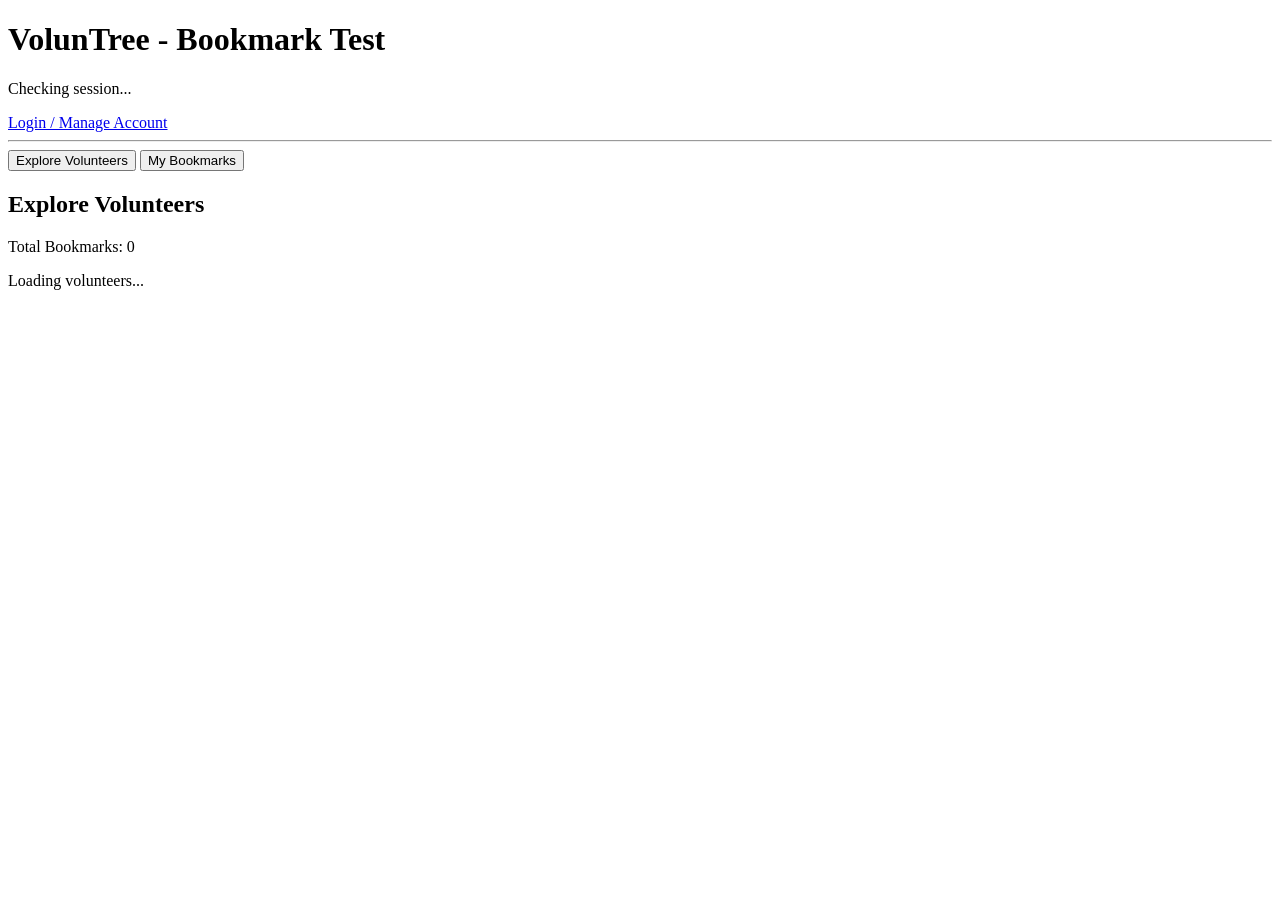
<file: html/bookmark-test.html>
<!DOCTYPE html>
<html lang="en">
<head>
    <meta charset="UTF-8">
    <meta name="viewport" content="width=device-width, initial-scale=1.0">
    <title>VolunTree - Bookmark Test</title>
</head>

<body>

    <header>
        <h1>VolunTree - Bookmark Test</h1>

        <p id="auth-status">Checking session...</p>

        <a href="./login-test.html">Login / Manage Account</a>
    </header>

    <hr>

    <main>

        <nav aria-label="Bookmark navigation">
            <button id="explore-btn">Explore Volunteers</button>
            <button id="saved-btn">My Bookmarks</button>
        </nav>

        <section>
            <h2 id="section-title">Explore Volunteers</h2>

            <p id="bookmark-count">Total Bookmarks: 0</p>

            <p id="message" role="status" aria-live="polite"></p>

            <div id="volunteer-list">
                Loading volunteers...
            </div>
        </section>

    </main>

    <script type="module">

        import { supabase } from '../js/supabase.js';

        import {
            getVolunteers
        } from '../js/volunteers.js';

        import {
            getBookmarks,
            toggleBookmark
        } from '../js/bookmarks.js';


        // ========================================
        // 1. APPLICATION STATE
        // ========================================

        let currentUser = null;
        let volunteers = [];
        let bookmarkedIds = new Set();
        let currentView = 'explore';
        let isBusy = false;


        // ========================================
        // 2. HTML ELEMENTS
        // ========================================

        const authStatus = document.getElementById('auth-status');
        const volunteerList = document.getElementById('volunteer-list');
        const bookmarkCount = document.getElementById('bookmark-count');
        const sectionTitle = document.getElementById('section-title');
        const message = document.getElementById('message');

        const exploreBtn = document.getElementById('explore-btn');
        const savedBtn = document.getElementById('saved-btn');


        // ========================================
        // 3. CHECK LOGIN SESSION
        // ========================================

        async function checkSession() {

            const { data, error } = await supabase.auth.getSession();

            if (error) {
                throw error;
            }

            currentUser = data.session?.user ?? null;

            if (currentUser) {
                authStatus.textContent =
                    `Access: Logged in (${currentUser.email})`;
            } else {
                authStatus.textContent =
                    'Access: Guest (Not logged in)';
            }
        }


        // ========================================
        // 4. LOAD BOOKMARKS
        // ========================================

        async function loadBookmarks() {

            if (!currentUser) {
                bookmarkedIds = new Set();
                return;
            }

            const bookmarks = await getBookmarks();

            bookmarkedIds = new Set(
                bookmarks.map(bookmark => bookmark.opportunity_id)
            );
        }


        // ========================================
        // 5. RENDER VOLUNTEERS
        // ========================================

        function renderVolunteers() {

            volunteerList.replaceChildren();

            bookmarkCount.textContent =
                `Total Bookmarks: ${bookmarkedIds.size}`;

            sectionTitle.textContent =
                currentView === 'saved'
                    ? 'My Bookmarks'
                    : 'Explore Volunteers';

            if (currentView === 'saved' && !currentUser) {

                volunteerList.textContent =
                    'Please log in to view your bookmarks.';

                return;
            }

            let displayedVolunteers = volunteers;

            if (currentView === 'saved') {

                displayedVolunteers = volunteers.filter(
                    volunteer => bookmarkedIds.has(volunteer.id)
                );
            }

            if (displayedVolunteers.length === 0) {

                volunteerList.textContent =
                    currentView === 'saved'
                        ? 'No available bookmarked volunteers.'
                        : 'No volunteers available.';

                return;
            }

            displayedVolunteers.forEach(volunteer => {

                const card = document.createElement('article');

                const title = document.createElement('h3');
                title.textContent = volunteer.title;

                const category = document.createElement('p');
                category.textContent =
                    `Category: ${
                        volunteer.volunteer_categories?.name_en
                        ?? 'Uncategorized'
                    }`;

                const location = document.createElement('p');
                location.textContent =
                    `Location: ${volunteer.location ?? '-'}`;

                const scope = document.createElement('p');
                scope.textContent =
                    `Scope: ${volunteer.scope ?? '-'}`;

                const bookmarkBtn = document.createElement('button');

                const saved = bookmarkedIds.has(volunteer.id);

                bookmarkBtn.textContent = saved
                    ? '★ Remove Bookmark'
                    : '☆ Add Bookmark';

                bookmarkBtn.setAttribute('aria-pressed', String(saved));

                bookmarkBtn.disabled = isBusy;

                bookmarkBtn.addEventListener('click', async () => {
                    await handleBookmark(volunteer.id);
                });

                card.append(
                    title,
                    category,
                    location,
                    scope,
                    bookmarkBtn
                );

                volunteerList.append(
                    card,
                    document.createElement('hr')
                );
            });
        }


        // ========================================
        // 6. HANDLE BOOKMARK BUTTON
        // ========================================

        async function handleBookmark(opportunityId) {

            if (isBusy) {
                return;
            }

            if (!currentUser) {

                message.textContent =
                    'Please log in with Google to save bookmarks.';

                return;
            }

            isBusy = true;

            message.textContent = 'Updating bookmark...';

            renderVolunteers();

            try {

                const saved = await toggleBookmark(opportunityId);

                await loadBookmarks();

                message.textContent = saved
                    ? 'Bookmark added successfully!'
                    : 'Bookmark removed successfully!';

            } catch (error) {

                console.error(error);

                message.textContent =
                    `Bookmark error: ${error.message}`;

            } finally {

                isBusy = false;

                renderVolunteers();
            }
        }


        // ========================================
        // 7. NAVIGATION BUTTONS
        // ========================================

        exploreBtn.addEventListener('click', () => {

            currentView = 'explore';

            message.textContent = '';

            renderVolunteers();
        });


        savedBtn.addEventListener('click', () => {

            currentView = 'saved';

            message.textContent = '';

            renderVolunteers();
        });


        // ========================================
        // 8. INITIALIZE PAGE
        // ========================================

        async function initialize() {

            try {

                await checkSession();

                volunteers = await getVolunteers();

                await loadBookmarks();

                renderVolunteers();

            } catch (error) {

                console.error(error);

                volunteerList.textContent =
                    `Failed to load data: ${error.message}`;
            }
        }

        initialize();

    </script>

</body>
</html>
</file>
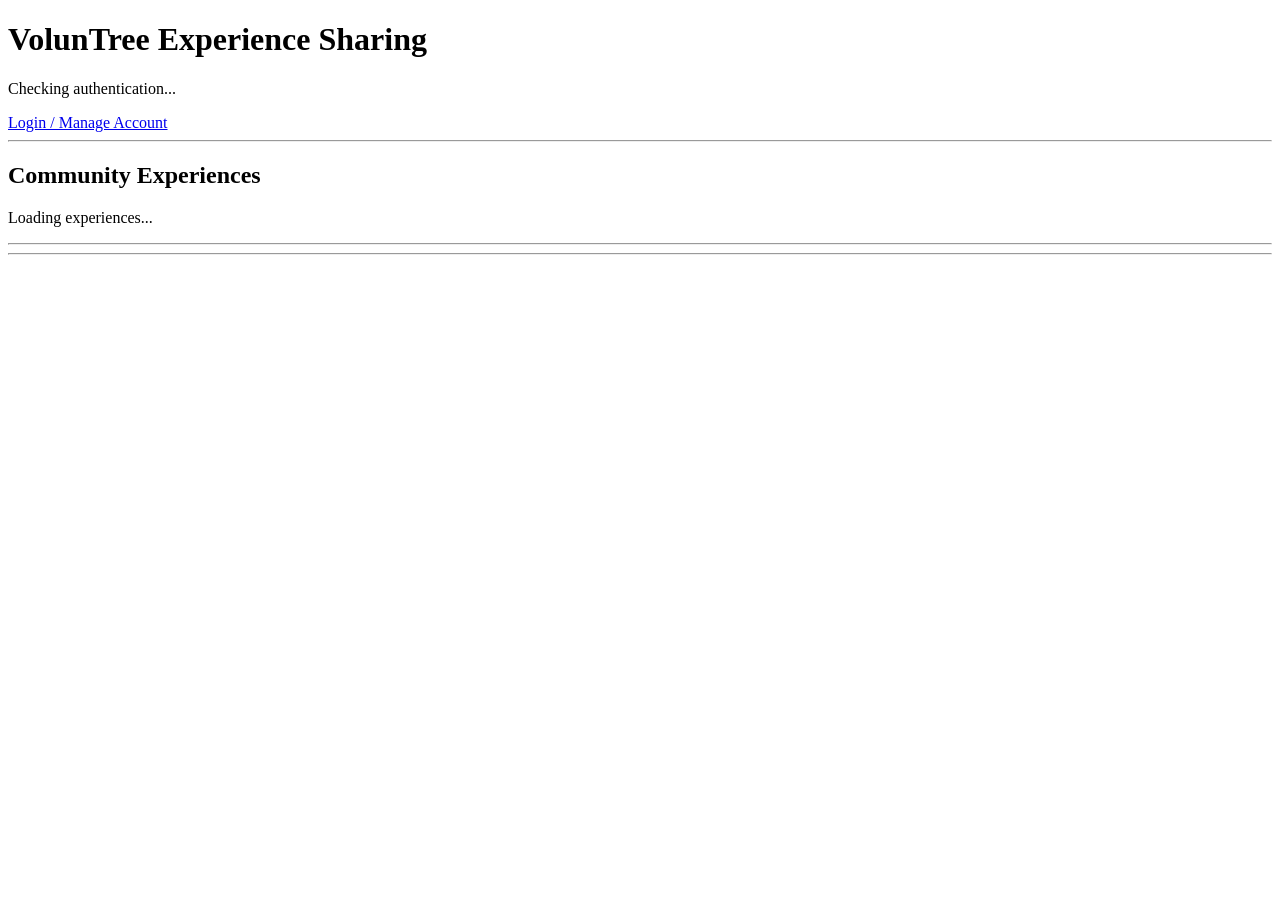
<file: html/experience-test.html>
<!DOCTYPE html>
<html lang="en">

<head>

    <meta charset="UTF-8">

    <meta name="viewport"
          content="width=device-width, initial-scale=1.0">

    <title>Experience Sharing Test | VolunTree</title>

</head>

<body>

    <!-- HEADER -->

    <header>

        <h1>VolunTree Experience Sharing</h1>

        <p id="auth-status">Checking authentication...</p>

        <a href="./login-test.html">
            Login / Manage Account
        </a>

    </header>

    <hr>

    <main>

        <!-- PUBLIC EXPERIENCES -->

        <section>

            <h2>Community Experiences</h2>

            <p id="experience-count">
                Loading experiences...
            </p>

            <div id="experience-list"></div>

        </section>

        <hr>

        <!-- EXPERIENCE DETAIL -->

        <section id="experience-detail" hidden>

            <h2>Experience Detail</h2>

            <div id="detail-content"></div>

            <button type="button" id="close-detail">
                Close Detail
            </button>

        </section>

        <!-- GUEST MESSAGE -->

        <section id="guest-message" hidden>

            <h2>Share Your Experience</h2>

            <p>
                You must log in to share your volunteering
                experiences or tips.
            </p>

            <a href="./login-test.html">
                Login with Google
            </a>

        </section>

        <!-- SUBMISSION SECTION -->

        <section id="submission-section" hidden>

            <h2>Share Your Experience</h2>

            <form id="experience-form">

                <!-- TITLE -->

                <label for="title">Title *</label>

                <br>

                <input
                    type="text"
                    id="title"
                    name="title"
                    required
                >

                <br><br>

                <!-- POST TYPE -->

                <label for="post-type">Post Type *</label>

                <br>

                <select
                    id="post-type"
                    name="post_type"
                    required
                >

                    <option value="">
                        Select post type
                    </option>

                    <option value="experience">
                        Volunteer Experience
                    </option>

                    <option value="tips">
                        Tips &amp; Tricks
                    </option>

                </select>

                <br><br>

                <!-- CATEGORY -->

                <label for="category">Category *</label>

                <br>

                <select
                    id="category"
                    name="category_id"
                    required
                >

                    <option value="">
                        Select category
                    </option>

                </select>

                <br><br>

                <!-- CONTENT -->

                <label for="content">Content *</label>

                <br>

                <textarea
                    id="content"
                    name="content"
                    rows="8"
                    cols="35"
                    required
                ></textarea>

                <br><br>

                <!-- IMAGE URL -->

                <label for="image-url">
                    Image URL (Optional)
                </label>

                <br>

                <input
                    type="url"
                    id="image-url"
                    name="image_url"
                    placeholder="https://example.com/image.jpg"
                >

                <br><br>

                <!-- SUBMIT BUTTON -->

                <button
                    type="submit"
                    id="submit-button"
                    disabled
                >
                    Submit Experience
                </button>

            </form>

            <p id="submission-message" role="status"></p>

        </section>

        <hr>

        <!-- MY EXPERIENCES -->

        <section id="history-section" hidden>

            <h2>My Experiences</h2>

            <p id="history-count">
                Loading your experiences...
            </p>

            <div id="history-list"></div>

        </section>

    </main>


    <!-- JAVASCRIPT -->

    <script type="module">

        import { supabase }
            from '../js/supabase.js';

        import { getCategories }
            from '../js/volunteers.js';

        import {

            getExperiences,
            getExperienceById,
            submitExperience,
            getMyExperiences

        } from '../js/experience.js';


        // ========================================
        // 1. DOM ELEMENTS
        // ========================================

        const authStatus =
            document.getElementById('auth-status');

        const experienceCount =
            document.getElementById('experience-count');

        const experienceList =
            document.getElementById('experience-list');

        const experienceDetail =
            document.getElementById('experience-detail');

        const detailContent =
            document.getElementById('detail-content');

        const closeDetail =
            document.getElementById('close-detail');

        const guestMessage =
            document.getElementById('guest-message');

        const submissionSection =
            document.getElementById('submission-section');

        const historySection =
            document.getElementById('history-section');

        const experienceForm =
            document.getElementById('experience-form');

        const categorySelect =
            document.getElementById('category');

        const submitButton =
            document.getElementById('submit-button');

        const submissionMessage =
            document.getElementById('submission-message');

        const historyCount =
            document.getElementById('history-count');

        const historyList =
            document.getElementById('history-list');


        // ========================================
        // 2. STATE
        // ========================================

        let currentUser = null;

        let isSubmitting = false;


        // ========================================
        // 3. CHECK AUTHENTICATION
        // ========================================

        async function checkSession() {

            const { data, error } =
                await supabase.auth.getSession();

            if (error) {
                throw error;
            }

            currentUser = data.session?.user ?? null;

            if (currentUser) {

                authStatus.textContent =
                    `Logged in as: ${currentUser.email}`;

                guestMessage.hidden = true;

                submissionSection.hidden = false;

                historySection.hidden = false;

            } else {

                authStatus.textContent =
                    'Access: Guest (Not logged in)';

                guestMessage.hidden = false;

                submissionSection.hidden = true;

                historySection.hidden = true;

            }

        }


        // ========================================
        // 4. LOAD CATEGORIES
        // ========================================

        async function loadCategories() {

            const categories = await getCategories();

            categorySelect.replaceChildren();

            const placeholder =
                document.createElement('option');

            placeholder.value = '';

            placeholder.textContent = 'Select category';

            categorySelect.appendChild(placeholder);

            categories.forEach(category => {

                const option =
                    document.createElement('option');

                option.value = category.id;

                option.textContent = category.name_en;

                categorySelect.appendChild(option);

            });

            submitButton.disabled = categories.length === 0;

        }


        // ========================================
        // 5. POST TYPE LABEL
        // ========================================

        function getPostTypeLabel(postType) {

            if (postType === 'experience') {
                return 'Volunteer Experience';
            }

            if (postType === 'tips') {
                return 'Tips & Tricks';
            }

            return 'Unknown';

        }


        // ========================================
        // 6. CREATE POST ELEMENT
        // ========================================

        function createPostElement(
            post,
            showStatus = false,
            showDetailButton = false
        ) {

            const article =
                document.createElement('article');

            const title =
                document.createElement('h3');

            title.textContent = post.title;

            const type =
                document.createElement('p');

            type.textContent =
                `Type: ${getPostTypeLabel(post.post_type)}`;

            const category =
                document.createElement('p');

            category.textContent =
                `Category: ${
                    post.volunteer_categories?.name_en
                    ?? 'Uncategorized'
                }`;

            const content =
                document.createElement('p');

            content.textContent = post.content ?? '';

            const date =
                document.createElement('p');

            date.textContent =
                `Created: ${
                    post.created_at
                        ? new Date(
                            post.created_at
                          ).toLocaleString()
                        : '-'
                }`;

            article.append(
                title,
                type,
                category,
                content,
                date
            );

            if (showStatus) {

                const status =
                    document.createElement('p');

                status.textContent =
                    `Status: ${
                        (post.status ?? 'unknown').toUpperCase()
                    }`;

                article.appendChild(status);

            }

            if (showDetailButton) {

                const detailButton =
                    document.createElement('button');

                detailButton.type = 'button';

                detailButton.textContent = 'View Detail';

                detailButton.addEventListener(
                    'click',
                    () => showExperienceDetail(post.id)
                );

                article.appendChild(detailButton);

            }

            article.appendChild(
                document.createElement('hr')
            );

            return article;

        }


        // ========================================
        // 7. LOAD PUBLIC EXPERIENCES
        // ========================================

        async function loadExperiences() {

            const experiences =
                await getExperiences();

            experienceList.replaceChildren();

            experienceCount.textContent =
                `Total approved posts: ${experiences.length}`;

            if (experiences.length === 0) {

                experienceList.textContent =
                    'No approved experiences available yet.';

                return;

            }

            experiences.forEach(post => {

                experienceList.appendChild(
                    createPostElement(post, false, true)
                );

            });

        }


        // ========================================
        // 8. SHOW EXPERIENCE DETAIL
        // ========================================

        async function showExperienceDetail(postId) {

            experienceDetail.hidden = false;

            detailContent.textContent = 'Loading detail...';

            try {

                const post =
                    await getExperienceById(postId);

                if (!post) {

                    detailContent.textContent =
                        'Experience not found.';

                    return;

                }

                detailContent.replaceChildren(
                    createPostElement(post)
                );

            } catch (error) {

                console.error(error);

                detailContent.textContent =
                    `Error: ${error.message}`;

            }

        }

        closeDetail.addEventListener('click', () => {

            experienceDetail.hidden = true;

            detailContent.replaceChildren();

        });


        // ========================================
        // 9. LOAD MY EXPERIENCES
        // ========================================

        async function loadMyExperiences() {

            if (!currentUser) {
                return;
            }

            const experiences =
                await getMyExperiences();

            historyList.replaceChildren();

            historyCount.textContent =
                `Total submissions: ${experiences.length}`;

            if (experiences.length === 0) {

                historyList.textContent =
                    'You have not submitted any experiences.';

                return;

            }

            experiences.forEach(post => {

                historyList.appendChild(
                    createPostElement(post, true)
                );

            });

        }


        // ========================================
        // 10. HANDLE SUBMISSION
        // ========================================

        experienceForm.addEventListener(
            'submit',
            async event => {

                event.preventDefault();

                if (isSubmitting) {
                    return;
                }

                if (!currentUser) {

                    submissionMessage.textContent =
                        'You must log in first.';

                    return;

                }

                isSubmitting = true;

                submitButton.disabled = true;

                submissionMessage.textContent =
                    'Submitting your experience...';

                try {

                    const formData = Object.fromEntries(

                        new FormData(
                            experienceForm
                        ).entries()

                    );

                    const result =
                        await submitExperience(formData);

                    submissionMessage.textContent =
                        `Submission successful! Status: ${
                            result.status.toUpperCase()
                        }`;

                    experienceForm.reset();

                    try {

                        await loadMyExperiences();

                    } catch (refreshError) {

                        console.error(refreshError);

                        submissionMessage.textContent +=
                            ' Unable to refresh history.';

                    }

                } catch (error) {

                    console.error(error);

                    submissionMessage.textContent =
                        `Submission failed: ${error.message}`;

                } finally {

                    isSubmitting = false;

                    submitButton.disabled = false;

                }

            }
        );


        // ========================================
        // 11. INITIALIZE PAGE
        // ========================================

        async function initialize() {

            try {

                await checkSession();

                await loadExperiences();

                if (currentUser) {

                    await loadCategories();

                    await loadMyExperiences();

                }

            } catch (error) {

                console.error(error);

                submissionMessage.textContent =
                    `Initialization error: ${error.message}`;

                authStatus.textContent +=
                    ` | Error: ${error.message}`;

            }

        }

        initialize();

    </script>

</body>

</html>
</file>
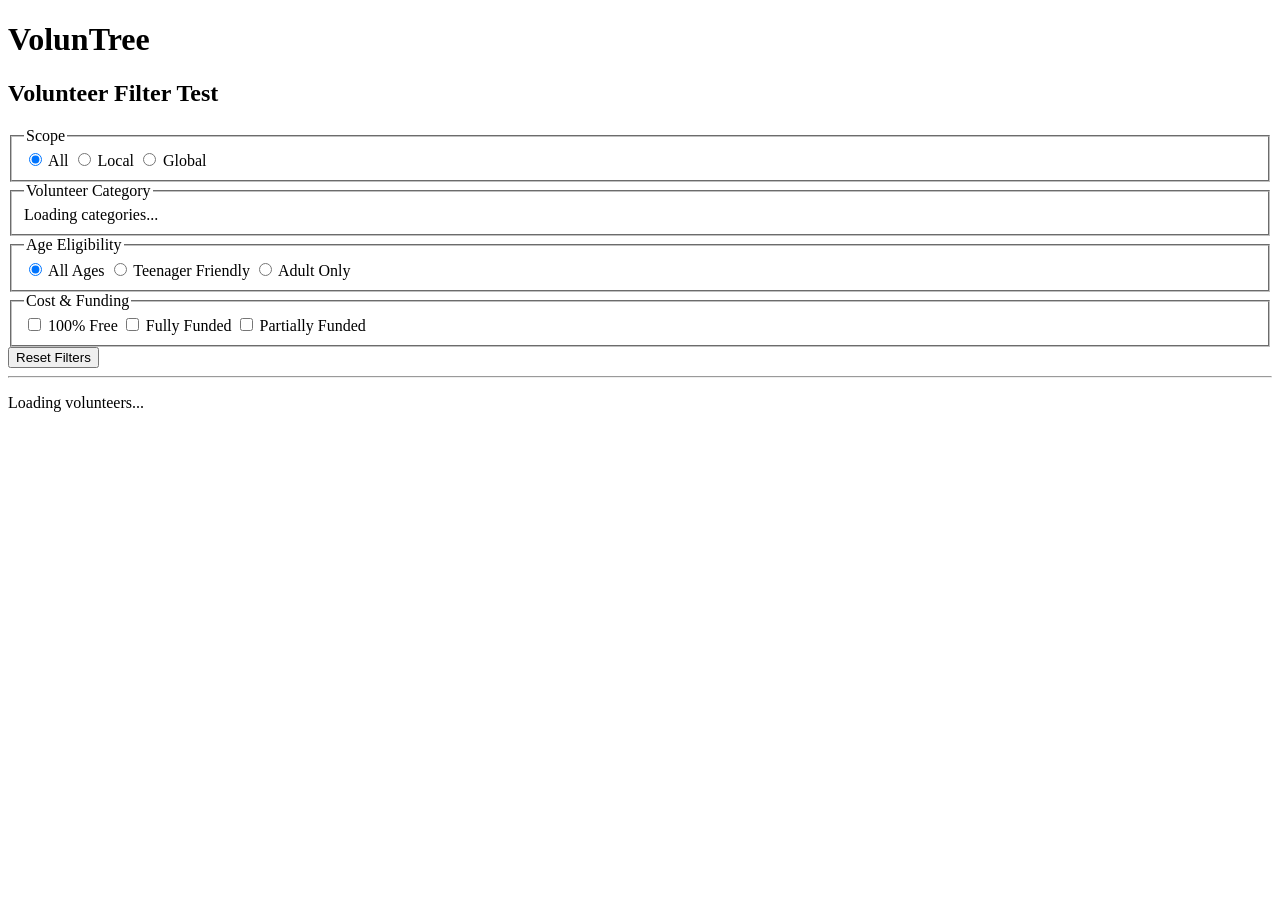
<file: html/filter-test.html>
<!DOCTYPE html>
<html lang="en">
<head>
    <meta charset="UTF-8">
    <meta name="viewport"
          content="width=device-width, initial-scale=1.0">

    <title>VolunTree - Filter Test</title>
</head>
<body>

    <h1>VolunTree</h1>
    <h2>Volunteer Filter Test</h2>

    <form id="filter-form">

        <!-- Scope Filter -->
        <fieldset>
            <legend>Scope</legend>

            <label>
                <input type="radio" name="scope"
                       value="all" checked>
                All
            </label>

            <label>
                <input type="radio" name="scope"
                       value="lokal">
                Local
            </label>

            <label>
                <input type="radio" name="scope"
                       value="global">
                Global
            </label>
        </fieldset>

        <!-- Category Filter -->
        <fieldset>
            <legend>Volunteer Category</legend>

            <div id="category-filters">
                Loading categories...
            </div>
        </fieldset>

        <!-- Age Filter -->
        <fieldset>
            <legend>Age Eligibility</legend>

            <label>
                <input type="radio" name="age"
                       value="all" checked>
                All Ages
            </label>

            <label>
                <input type="radio" name="age"
                       value="teen">
                Teenager Friendly
            </label>

            <label>
                <input type="radio" name="age"
                       value="adult">
                Adult Only
            </label>
        </fieldset>

        <!-- Funding Filter -->
        <fieldset>
            <legend>Cost & Funding</legend>

            <label>
                <input type="checkbox" name="funding"
                       value="free">
                100% Free
            </label>

            <label>
                <input type="checkbox" name="funding"
                       value="fully_funded">
                Fully Funded
            </label>

            <label>
                <input type="checkbox" name="funding"
                       value="partially_funded">
                Partially Funded
            </label>
        </fieldset>

        <button type="reset">Reset Filters</button>

    </form>

    <hr>

    <p id="result-count">Loading volunteers...</p>

    <div id="volunteer-list"></div>

    <script type="module">

        import {
            getVolunteers,
            getCategories
        } from '../js/volunteers.js';

        import {
            applyFilters
        } from '../js/filters.js';

        const form =
            document.getElementById('filter-form');

        const categoryContainer =
            document.getElementById('category-filters');

        const volunteerContainer =
            document.getElementById('volunteer-list');

        const resultCount =
            document.getElementById('result-count');

        let allVolunteers = [];

        // Menampilkan kategori dari Supabase
        function renderCategories(categories) {

            categoryContainer.replaceChildren();

            categories.forEach(category => {

                const label =
                    document.createElement('label');

                const checkbox =
                    document.createElement('input');

                checkbox.type = 'checkbox';
                checkbox.name = 'category';
                checkbox.value = category.id;

                label.append(
                    checkbox,
                    ' ' + category.name_en
                );

                categoryContainer.append(
                    label,
                    document.createElement('br')
                );
            });
        }

        // Menampilkan daftar volunteer
        function renderVolunteers(volunteers) {

            volunteerContainer.replaceChildren();

            resultCount.textContent =
                `${volunteers.length} volunteers found`;

            if (volunteers.length === 0) {

                volunteerContainer.textContent =
                    'No volunteers found. Try adjusting your filters.';

                return;
            }

            const fundingLabels = {
                free: '100% Free',
                fully_funded: 'Fully Funded',
                partially_funded: 'Partially Funded'
            };

            volunteers.forEach(volunteer => {

                const card =
                    document.createElement('article');

                const title =
                    document.createElement('h3');

                title.textContent = volunteer.title;

                const details = [
                    'Category: ' +
                    (volunteer.volunteer_categories?.name_en
                        || 'Uncategorized'),

                    'Scope: ' +
                    (volunteer.scope === 'lokal'
                        ? 'Local'
                        : volunteer.scope || 'Unknown'),

                    'Location: ' +
                    (volunteer.location || 'Unknown'),

                    'Age: ' +
                    (volunteer.minimum_age ?? 'Unknown') +
                    ' - ' +
                    (volunteer.maximum_age ?? 'Not specified'),

                    'Funding: ' +
                    (fundingLabels[volunteer.funding_type]
                        || 'Unknown')
                ];

                card.append(title);

                details.forEach(detail => {

                    const paragraph =
                        document.createElement('p');

                    paragraph.textContent = detail;

                    card.append(paragraph);
                });

                volunteerContainer.append(
                    card,
                    document.createElement('hr')
                );
            });
        }

        // Membaca pilihan filter pengguna
        function updateFilters() {

            const formData = new FormData(form);

            const filters = {
                scope: formData.get('scope'),
                categories: formData.getAll('category'),
                age: formData.get('age'),
                funding: formData.getAll('funding')
            };

            const filteredVolunteers =
                applyFilters(allVolunteers, filters);

            renderVolunteers(filteredVolunteers);
        }

        // Memuat data dari Supabase
        async function initialize() {

            try {

                const [volunteers, categories] =
                    await Promise.all([
                        getVolunteers(),
                        getCategories()
                    ]);

                allVolunteers = volunteers;

                renderCategories(categories);

                updateFilters();

                // Filter otomatis ketika pilihan berubah
                form.addEventListener(
                    'change',
                    updateFilters
                );

                // Mengembalikan seluruh filter
                form.addEventListener('reset', () => {
                    setTimeout(updateFilters, 0);
                });

            } catch (error) {

                resultCount.textContent =
                    'Error: ' + error.message;

                console.error(error);
            }
        }

        initialize();

    </script>

</body>
</html>
</file>
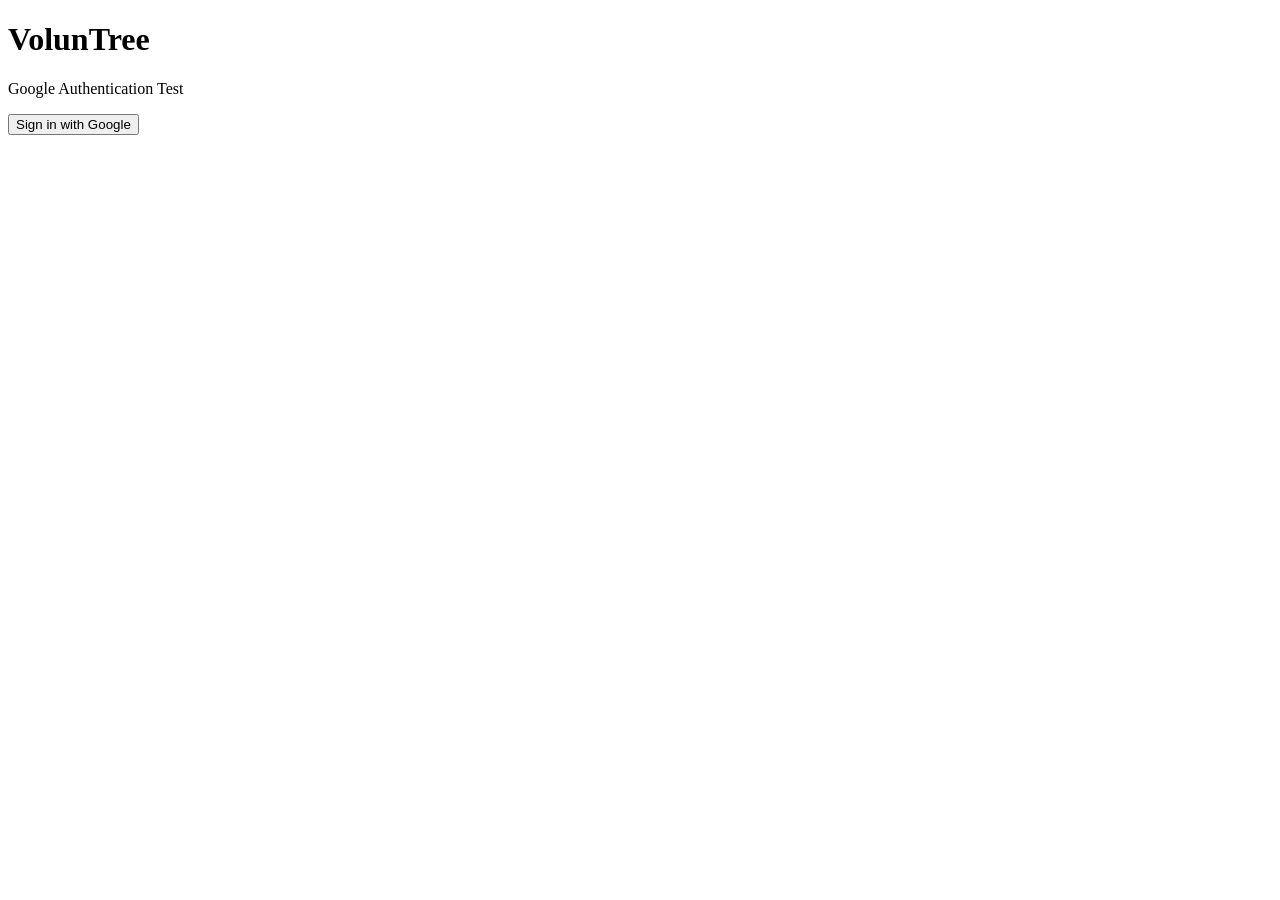
<file: html/login-test.html>
<!DOCTYPE html>
<html lang="id">
<head>
    <meta charset="UTF-8">
    <meta name="viewport"
          content="width=device-width, initial-scale=1.0">

    <title>VolunTree - Login Test</title>
</head>
<body>

    <h1>VolunTree</h1>
    <p>Google Authentication Test</p>

    <button id="login-btn">
        Sign in with Google
    </button>

    <section id="user-info" hidden>

        <h2>Login Berhasil!</h2>

        <img id="user-avatar"
             width="80"
             alt="Profile Picture">

        <p id="user-name"></p>
        <p id="user-email"></p>

        <button id="logout-btn">
            Logout
        </button>

    </section>

    <script type="module"
            src="../js/auth.js"></script>

</body>
</html>
</file>
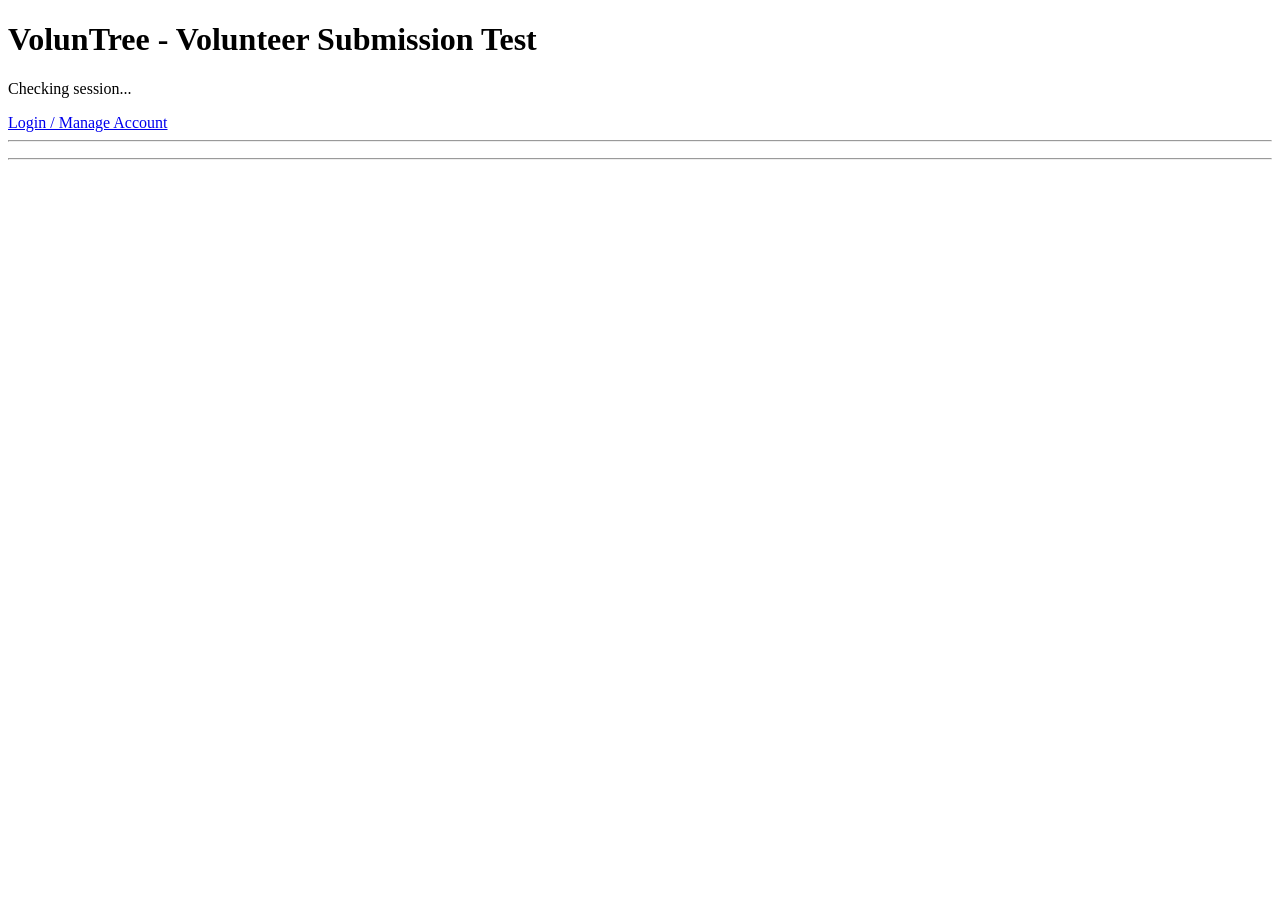
<file: html/submission-test.html>
<!DOCTYPE html>
<html lang="en">
<head>
    <meta charset="UTF-8">
    <meta name="viewport"
          content="width=device-width, initial-scale=1.0">

    <title>Volunteer Submission Test - VolunTree</title>
</head>

<body>

    <h1>VolunTree - Volunteer Submission Test</h1>

    <p id="auth-status">Checking session...</p>

    <a href="./login-test.html">Login / Manage Account</a>

    <hr>

    <!-- Guest Message -->

    <section id="guest-message" hidden>
        <h2>Login Required</h2>

        <p>
            Please log in with Google before submitting
            a volunteer opportunity.
        </p>

        <a href="./login-test.html">Go to Login Page</a>
    </section>


    <!-- Submission Section -->

    <section id="submission-section" hidden>

        <h2>Share a Volunteer Opportunity</h2>

        <p>
            Your submission will be reviewed before
            being published on VolunTree.
        </p>

        <form id="submission-form">

            <!-- General Information -->

            <fieldset>

                <legend>General Information</legend>

                <p>
                    <label for="title">
                        Volunteer Title *
                    </label><br>

                    <input
                        type="text"
                        id="title"
                        name="title"
                        required
                    >
                </p>

                <p>
                    <label for="organization_name">
                        Organization Name *
                    </label><br>

                    <input
                        type="text"
                        id="organization_name"
                        name="organization_name"
                        required
                    >
                </p>

                <p>
                    <label for="description">
                        Description *
                    </label><br>

                    <textarea
                        id="description"
                        name="description"
                        rows="5"
                        cols="40"
                        required
                    ></textarea>
                </p>

                <p>
                    <label for="category_id">
                        Volunteer Category *
                    </label><br>

                    <select
                        id="category_id"
                        name="category_id"
                        required
                    >
                        <option value="">
                            Select category
                        </option>
                    </select>
                </p>

            </fieldset>


            <!-- Location and Participation -->

            <fieldset>

                <legend>Location & Participation</legend>

                <p>
                    <label for="scope">
                        Scope *
                    </label><br>

                    <select id="scope" name="scope" required>
                        <option value="">Select scope</option>
                        <option value="lokal">Local</option>
                        <option value="global">Global</option>
                    </select>
                </p>

                <p>
                    <label for="participation_mode">
                        Participation Mode *
                    </label><br>

                    <select
                        id="participation_mode"
                        name="participation_mode"
                        required
                    >
                        <option value="">Select mode</option>
                        <option value="online">Online</option>
                        <option value="offline">Offline</option>
                        <option value="hybrid">Hybrid</option>
                    </select>
                </p>

                <p>
                    <label for="location">
                        Location *
                    </label><br>

                    <input
                        type="text"
                        id="location"
                        name="location"
                        placeholder="City or online location"
                        required
                    >
                </p>

                <p>
                    <label for="country_code">
                        Country Code
                    </label><br>

                    <input
                        type="text"
                        id="country_code"
                        name="country_code"
                        maxlength="2"
                        pattern="[A-Za-z]{2}"
                        placeholder="ID"
                    >

                    <small>
                        Required for offline and hybrid.
                    </small>
                </p>

            </fieldset>


            <!-- Age Eligibility -->

            <fieldset>

                <legend>Age Eligibility</legend>

                <p>
                    <label for="minimum_age">
                        Minimum Age *
                    </label><br>

                    <input
                        type="number"
                        id="minimum_age"
                        name="minimum_age"
                        min="0"
                        max="32767"
                        step="1"
                        required
                    >
                </p>

                <p>
                    <label for="maximum_age">
                        Maximum Age
                    </label><br>

                    <input
                        type="number"
                        id="maximum_age"
                        name="maximum_age"
                        min="0"
                        max="32767"
                        step="1"
                    >
                </p>

            </fieldset>


            <!-- Funding Information -->

            <fieldset>

                <legend>Funding Information</legend>

                <p>
                    <label for="funding_type">
                        Funding Type *
                    </label><br>

                    <select
                        id="funding_type"
                        name="funding_type"
                        required
                    >
                        <option value="">
                            Select funding type
                        </option>

                        <option value="free">
                            100% Free
                        </option>

                        <option value="fully_funded">
                            Fully Funded
                        </option>

                        <option value="partially_funded">
                            Partially Funded
                        </option>
                    </select>
                </p>

                <p>
                    <label for="cost_amount">
                        Participation Cost
                    </label><br>

                    <input
                        type="number"
                        id="cost_amount"
                        name="cost_amount"
                        min="0"
                        step="any"
                    >
                </p>

                <p>
                    <label for="currency_code">
                        Currency Code
                    </label><br>

                    <input
                        type="text"
                        id="currency_code"
                        name="currency_code"
                        maxlength="3"
                        pattern="[A-Za-z]{3}"
                        placeholder="IDR"
                    >
                </p>

            </fieldset>


            <!-- Schedule -->

            <fieldset>

                <legend>Schedule</legend>

                <p>
                    <label for="start_date">
                        Start Date
                    </label><br>

                    <input
                        type="date"
                        id="start_date"
                        name="start_date"
                    >
                </p>

                <p>
                    <label for="end_date">
                        End Date
                    </label><br>

                    <input
                        type="date"
                        id="end_date"
                        name="end_date"
                    >
                </p>

                <p>
                    <label for="registration_deadline">
                        Registration Deadline
                    </label><br>

                    <input
                        type="date"
                        id="registration_deadline"
                        name="registration_deadline"
                    >
                </p>

            </fieldset>


            <!-- Additional Information -->

            <fieldset>

                <legend>Additional Information</legend>

                <p>
                    <label for="registration_url">
                        Registration URL *
                    </label><br>

                    <input
                        type="url"
                        id="registration_url"
                        name="registration_url"
                        placeholder="https://example.com"
                        required
                    >
                </p>

                <p>
                    <label for="image_url">
                        Image URL
                    </label><br>

                    <input
                        type="url"
                        id="image_url"
                        name="image_url"
                        placeholder="https://example.com/image.jpg"
                    >
                </p>

            </fieldset>

            <br>

            <button type="submit" id="submit-btn">
                Submit Opportunity
            </button>

            <button type="reset">
                Reset Form
            </button>

        </form>

    </section>

    <p id="message" role="status" aria-live="polite"></p>

    <hr>


    <!-- Submission History -->

    <section id="history-section" hidden>

        <h2>My Submissions</h2>

        <p id="submission-count"></p>

        <div id="submission-list"></div>

    </section>


    <!-- JavaScript -->

    <script type="module">

        import { supabase } from '../js/supabase.js';

        import {
            getCategories
        } from '../js/volunteers.js';

        import {
            submitVolunteer,
            getMySubmissions
        } from '../js/submissions.js';


        // ========================================
        // 1. DOM ELEMENTS
        // ========================================

        const authStatus =
            document.getElementById('auth-status');

        const guestMessage =
            document.getElementById('guest-message');

        const submissionSection =
            document.getElementById('submission-section');

        const historySection =
            document.getElementById('history-section');

        const form =
            document.getElementById('submission-form');

        const submitBtn =
            document.getElementById('submit-btn');

        const message =
            document.getElementById('message');

        const categorySelect =
            document.getElementById('category_id');

        const fundingType =
            document.getElementById('funding_type');

        const costAmount =
            document.getElementById('cost_amount');

        const currencyCode =
            document.getElementById('currency_code');

        const participationMode =
            document.getElementById('participation_mode');

        const countryCode =
            document.getElementById('country_code');

        const submissionCount =
            document.getElementById('submission-count');

        const submissionList =
            document.getElementById('submission-list');


        // ========================================
        // 2. CHECK LOGIN SESSION
        // ========================================

        async function checkSession() {

            const { data, error } =
                await supabase.auth.getSession();

            if (error) {
                throw error;
            }

            const user = data.session?.user ?? null;

            if (!user) {

                authStatus.textContent =
                    'Access: Guest (Not logged in)';

                guestMessage.hidden = false;
                submissionSection.hidden = true;
                historySection.hidden = true;

                return false;
            }

            authStatus.textContent =
                `Logged in as: ${user.email}`;

            guestMessage.hidden = true;
            submissionSection.hidden = false;
            historySection.hidden = false;

            return true;
        }


        // ========================================
        // 3. LOAD CATEGORIES
        // ========================================

        async function loadCategories() {

            const categories = await getCategories();

            categorySelect.replaceChildren(
                new Option('Select category', '')
            );

            categories.forEach(category => {

                const option =
                    document.createElement('option');

                option.value = category.id;
                option.textContent = category.name_en;

                categorySelect.appendChild(option);

            });
        }


        // ========================================
        // 4. DYNAMIC FUNDING INPUTS
        // ========================================

        function updateFundingFields() {

            const selectedFunding = fundingType.value;

            const isZeroCost =
                selectedFunding === 'free' ||
                selectedFunding === 'fully_funded';

            costAmount.readOnly = isZeroCost;

            if (isZeroCost) {
                costAmount.value = '0';
            }

            currencyCode.required =
                selectedFunding === 'partially_funded' &&
                costAmount.value !== '';

        }

        fundingType.addEventListener(
            'change',
            () => {
                if (
                    fundingType.value === 'partially_funded' &&
                    costAmount.value === '0'
                ) {
                    costAmount.value = '';
                }

                updateFundingFields();
            }
        );

        costAmount.addEventListener(
            'input',
            updateFundingFields
        );


        // ========================================
        // 5. DYNAMIC COUNTRY REQUIREMENT
        // ========================================

        function updateCountryRequirement() {

            countryCode.required =
                participationMode.value === 'offline' ||
                participationMode.value === 'hybrid';

        }

        participationMode.addEventListener(
            'change',
            updateCountryRequirement
        );


        // ========================================
        // 6. LOAD SUBMISSION HISTORY
        // ========================================

        async function loadMySubmissions() {

            const submissions = await getMySubmissions();

            submissionList.replaceChildren();

            submissionCount.textContent =
                `Total submissions: ${submissions.length}`;

            if (submissions.length === 0) {

                submissionList.textContent =
                    'You have not submitted any opportunities.';

                return;
            }

            submissions.forEach(submission => {

                const article =
                    document.createElement('article');

                const title =
                    document.createElement('h3');

                const organization =
                    document.createElement('p');

                const status =
                    document.createElement('p');

                const date =
                    document.createElement('p');

                title.textContent = submission.title;

                organization.textContent =
                    `Organization: ${submission.organization_name}`;

                status.textContent =
                    `Status: ${submission.status.toUpperCase()}`;

                date.textContent =
                    `Submitted: ${
                        new Date(
                            submission.created_at
                        ).toLocaleString()
                    }`;

                article.append(
                    title,
                    organization,
                    status,
                    date,
                    document.createElement('hr')
                );

                submissionList.appendChild(article);

            });
        }


        // ========================================
        // 7. HANDLE FORM SUBMISSION
        // ========================================

        form.addEventListener('submit', async (event) => {

            event.preventDefault();

            if (submitBtn.disabled) {
                return;
            }

            submitBtn.disabled = true;

            submitBtn.textContent = 'Submitting...';

            message.textContent = '';

            try {

                const formData = Object.fromEntries(
                    new FormData(form).entries()
                );

                const result =
                    await submitVolunteer(formData);

                message.textContent =
                    `Success! "${result.title}" has been submitted. Status: ${result.status}`;

                form.reset();

                updateFundingFields();
                updateCountryRequirement();

                try {
                    await loadMySubmissions();
                } catch (historyError) {

                    console.error(historyError);

                    message.textContent +=
                        ' Submission saved, but history could not be refreshed.';

                }

            } catch (error) {

                console.error(error);

                message.textContent =
                    `Error: ${error.message}`;

            } finally {

                submitBtn.disabled = false;

                submitBtn.textContent =
                    'Submit Opportunity';

            }

        });


        // ========================================
        // 8. HANDLE FORM RESET
        // ========================================

        form.addEventListener('reset', () => {

            setTimeout(() => {

                updateFundingFields();
                updateCountryRequirement();

            }, 0);

        });


        // ========================================
        // 9. INITIALIZE PAGE
        // ========================================

        async function initialize() {

            submitBtn.disabled = true;

            try {

                const isLoggedIn = await checkSession();

                if (!isLoggedIn) {
                    return;
                }

                await loadCategories();

                await loadMySubmissions();

                updateFundingFields();
                updateCountryRequirement();

                submitBtn.disabled = false;

            } catch (error) {

                console.error(error);

                message.textContent =
                    `Initialization error: ${error.message}`;

            }
        }

        initialize();

    </script>

</body>
</html>
</file>
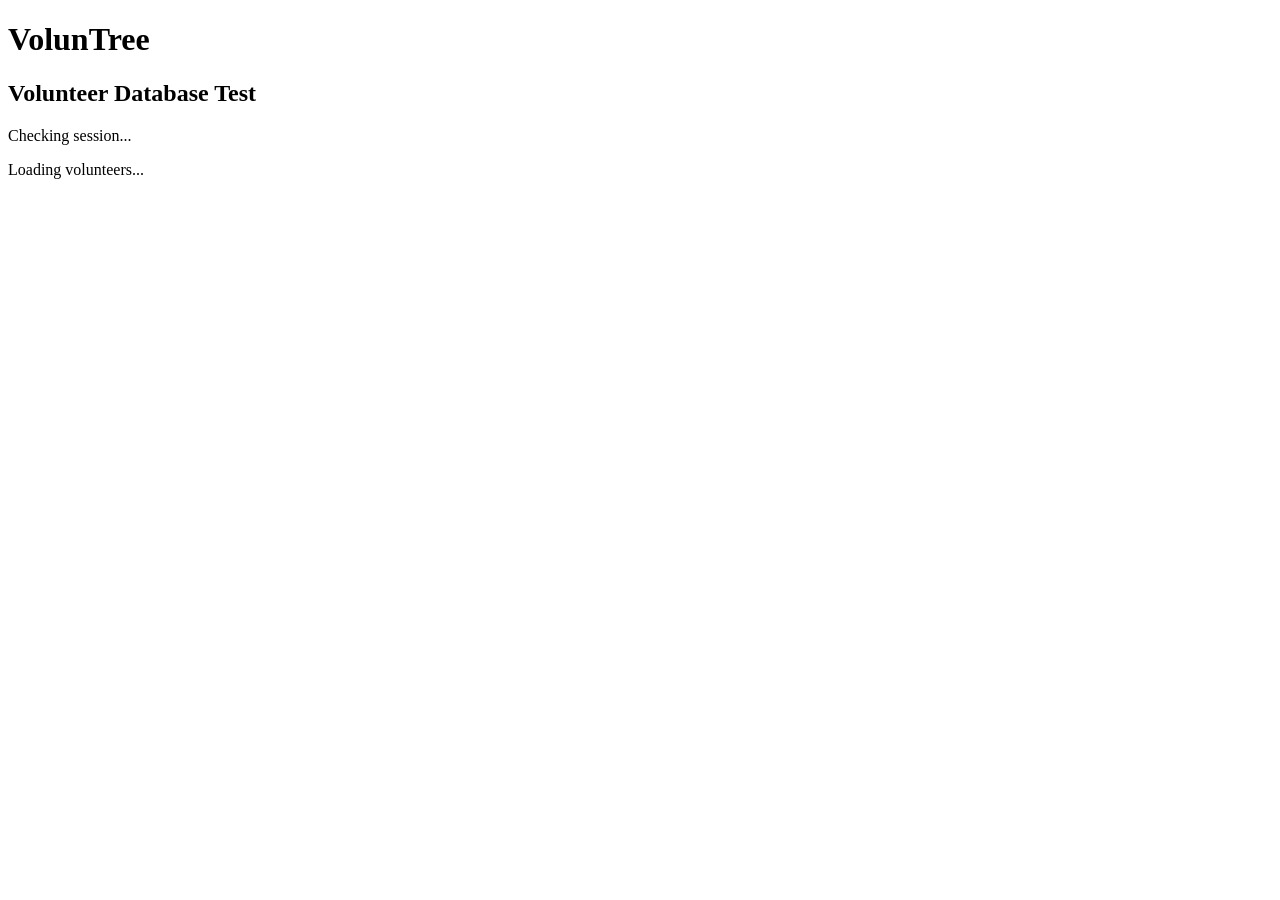
<file: html/volunteer-test.html>
<!DOCTYPE html>
<html lang="en">
<head>
    <meta charset="UTF-8">
    <meta name="viewport"
          content="width=device-width, initial-scale=1.0">
    <title>VolunTree - Volunteer Test</title>
</head>
<body>

    <h1>VolunTree</h1>
    <h2>Volunteer Database Test</h2>

    <p id="auth-status">Checking session...</p>
    <p id="status">Loading volunteers...</p>

    <div id="volunteer-list"></div>

    <script type="module">
        import { supabase } from '../js/supabase.js';
        import { getVolunteers } from '../js/volunteers.js';

        const container =
            document.getElementById('volunteer-list');

        const status =
            document.getElementById('status');

        const authStatus =
            document.getElementById('auth-status');

        async function loadVolunteers() {
            try {
                const { data, error } =
                    await supabase.auth.getSession();

                if (error) throw error;

                authStatus.textContent = data.session
                    ? 'Access: Logged in'
                    : 'Access: Guest (Not logged in)';

                const volunteers = await getVolunteers();

                status.textContent =
                    `${volunteers.length} volunteers found`;

                volunteers.forEach(volunteer => {
                    const card =
                        document.createElement('article');

                    const title =
                        document.createElement('h3');

                    title.textContent = volunteer.title;

                    const category =
                        document.createElement('p');

                    category.textContent =
                        'Category: ' +
                        (volunteer.volunteer_categories?.name_en
                        || 'Uncategorized');

                    const scope =
                        document.createElement('p');

                    scope.textContent =
                        'Scope: ' + volunteer.scope;

                    const location =
                        document.createElement('p');

                    location.textContent =
                        'Location: ' + volunteer.location;

                    card.append(
                        title,
                        category,
                        scope,
                        location
                    );

                    container.append(
                        card,
                        document.createElement('hr')
                    );
                });

            } catch (error) {
                status.textContent =
                    'Error: ' + error.message;

                console.error(error);
            }
        }

        loadVolunteers();
    </script>

</body>
</html>
</file>
